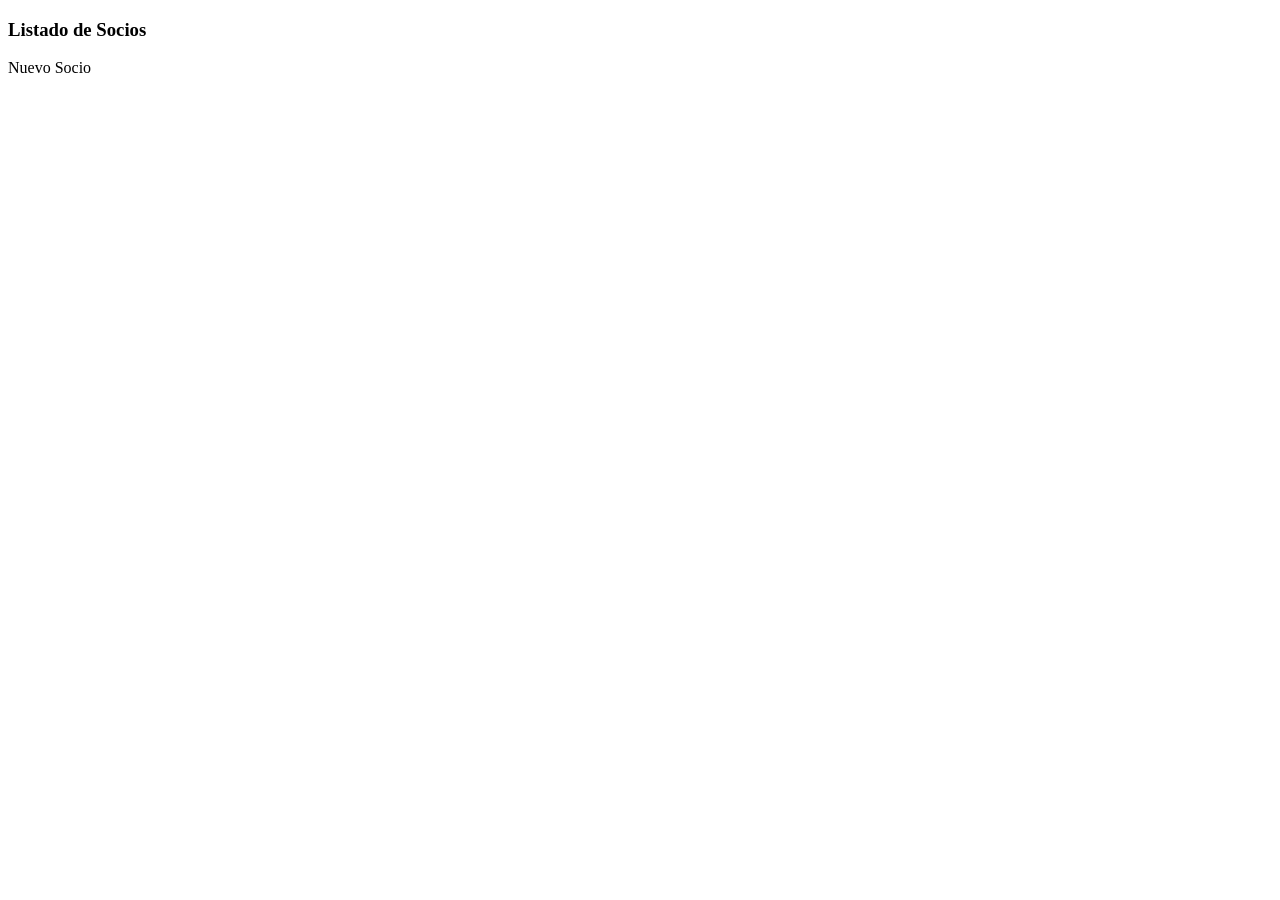
<file: src/main/resources/templates/members/index.html>
<!DOCTYPE html>
<html
        xmlns:layout="http://www.ultraq.net.nz/thymeleaf/layout"
        layout:decorate="~{layout/main.html}" lang="es">
<body>
    <div layout:fragment="content" class="container">
        <div class="card">
            <div class="card-body">
                <div class="d-flex justify-content-between mb-3">
                    <div>
                        <h3 class="text-">Listado de Socios</h3>
                    </div>
                    <div class="d-flex flex-column justify-content-center">
                        <a th:href="@{/socios/nuevo}" class="btn btn-sm btn-outline-info">
                            <i class="fas fa-plus"></i>
                            Nuevo Socio
                        </a>
                    </div>
                </div>

                <div class="row">
                    <div class="col">
                        <div th:replace="~{members/table.html :: table(${members})}"></div>
                    </div>
                </div>

            </div>

        </div>

    </div>
</body>
</html>
</file>
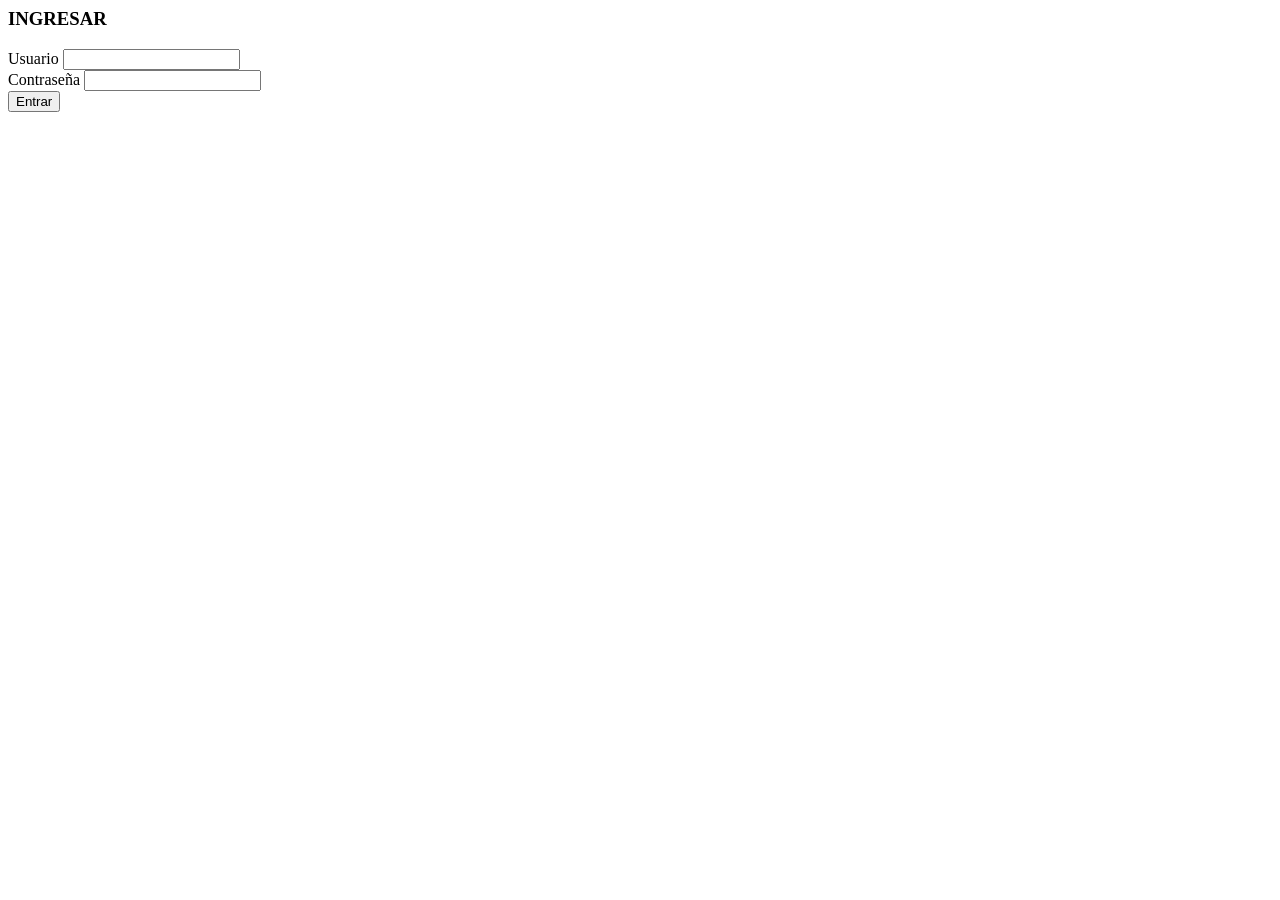
<file: src/main/resources/templates/login.html>
<html xmlns:th="http://www.thymeleaf.org"
      xmlns:layout="http://www.w3.org/1999/xhtml"
      layout:decorate="~{layout/main}">
<div layout:fragment="content" class="container mt-5">
    <div class="row justify-content-center">
        <div class="col-md-4 card bg-dark text-white p-4" style="--bs-bg-opacity: .8;">
            <h3 class="text-center">INGRESAR</h3>
            <form th:action="@{/login}" method="post">
                <div class="mb-3">
                    <label class="form-label">Usuario</label>
                    <input type="text" name="username" class="form-control" required>
                </div>
                <div class="mb-3">
                    <label class="form-label">Contraseña</label>
                    <input type="password" name="password" class="form-control" required>
                </div>
                <button type="submit" class="btn btn-outline-light w-100">Entrar</button>
            </form>
        </div>
    </div>
</div>
</html>
</file>
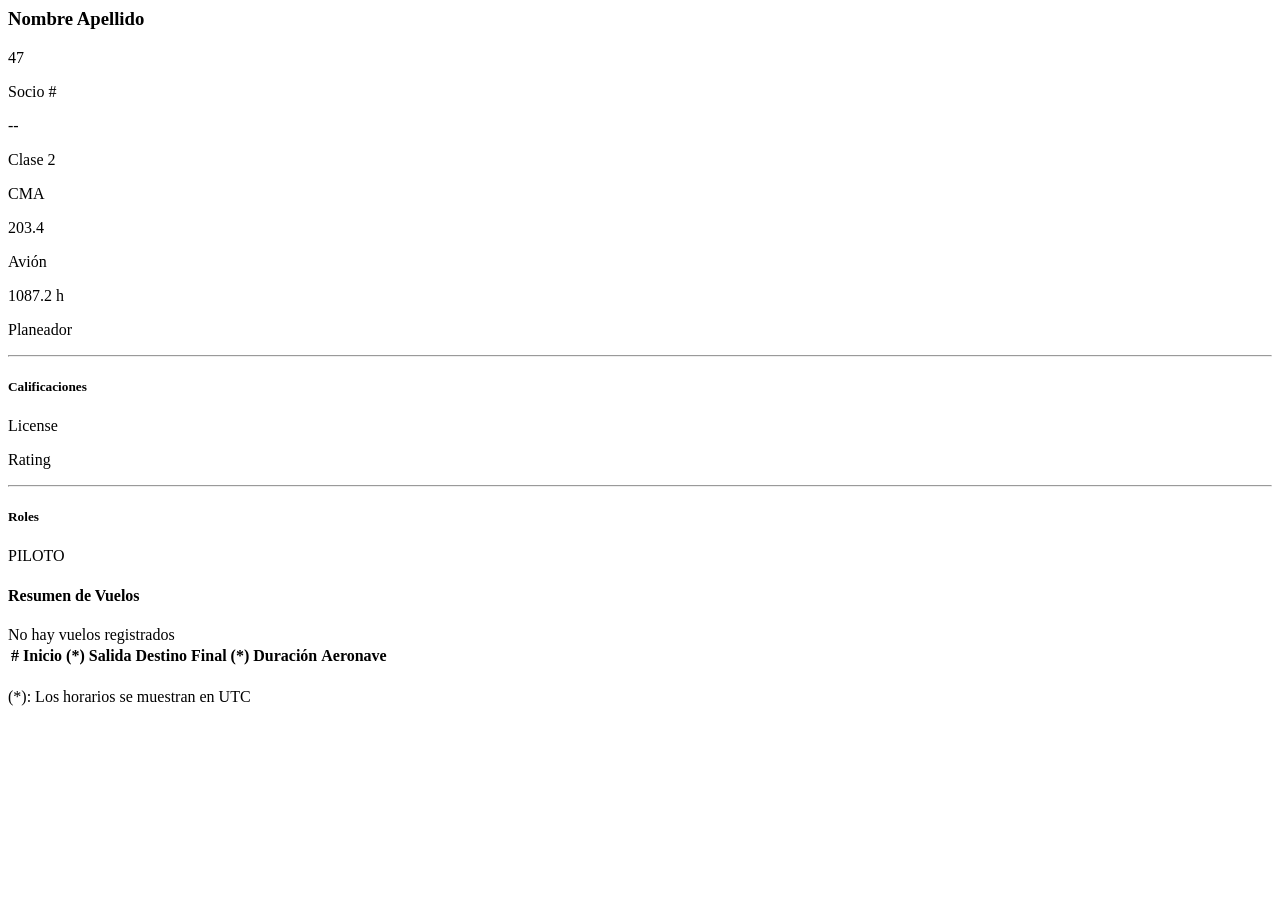
<file: src/main/resources/templates/profile.html>
<html xmlns:th="http://www.thymeleaf.org"
      xmlns:layout="http://www.w3.org/1999/xhtml"
      layout:decorate="~{layout/main}">
<div layout:fragment="content" class="container mt-3">
    <div class="row mb-3">
        <div class="col-md-3">
            <div class="card bg-dark text-white p-1" style="--bs-bg-opacity: .8;">
                <div class="card-body text-center">
                    <h3 class="card-title" th:text="${profile.fullName}">Nombre Apellido</h3>

                    <div class="row mt-3">
                        <div class="col">
                            <p class="mb-0 fw-bold" th:text="${profile.memberId}">47</p>
                            <p class="fw-light">Socio #</p>
                        </div>
                        <div class="col">
                            <p class="fw-bold mb-0" th:if="${profile.getMedicalIssuances().isEmpty()}">--</p>
                            <p class="fw-bold mb-0" th:each="issuance : ${profile.getMedicalIssuances()}"
                               th:text="${issuance.qualification.name}">Clase 2</p>
                            <p class="fw-light">CMA</p>
                        </div>
                    </div>

                    <div class="row mt-3">
                        <div class="col">
                            <p class="mb-0 fw-bold" th:text="${profile.memberId}">203.4</p>
                            <p class="fw-light">Avión</p>
                        </div>
                        <div class="col">
                            <p class="mb-0 fw-bold">1087.2 h</p>
                            <p class="fw-light">Planeador</p>
                        </div>
                    </div>

                    <hr class="border-light">

                    <h5>Calificaciones</h5>
                    <div th:each="issuance: ${profile.licenseIssuances}">
                        <p th:text="${issuance.qualification.name}" class="text-start">License</p>
                    </div>
                    <div th:each="issuance: ${profile.ratingIssuances}">
                        <p th:text="${issuance.qualification.name}" class="text-start">Rating</p>
                    </div>

                    <hr class="border-light">

                    <h5>Roles</h5>
                    <div class="d-flex flex-wrap justify-content-center gap-2 mt-3">
                        <span class="badge bg-primary" th:each="role : ${profile.activeRoles}" th:text="${role.role.name}">PILOTO</span>
                    </div>

                </div>
            </div>
        </div>

        <div class="col-md-9">
            <div class="card bg-dark text-white p-1" style="--bs-bg-opacity: .8;">
                <div class="card-body">
                    <h4 class="card-title border-bottom border-secondary">Resumen de Vuelos</h4>

                    <div th:if="${profile.flights.isEmpty()}">
                        <h class="text-center text-secondary mb-0 pt-3">No hay vuelos registrados</h>
                    </div>

                    <div th:if="${not profile.flights.isEmpty()}">
                        <table class="table table-dark bg-dark tablo-borderless mt-3">
                            <thead>
                            <tr>
                                <th scope="col">#</th>
                                <th scope="col">Inicio (*)</th>
                                <th scope="col">Salida</th>
                                <th scope="col">Destino</th>
                                <th scope="col">Final (*)</th>
                                <th scope="col">Duración</th>
                                <th scope="col">Aeronave</th>
                            </tr>
                            </thead>
                            <tbody>
                            <tr th:each="flight, flightStat : ${profile.flights}">
                                <td th:text="${flightStat.index+1}"></td>
                                <td th:text="${flight.startTime}"></td>
                                <td th:text="${flight.departureCode}"></td>
                                <td th:text="${flight.destinationCode}"></td>
                                <td th:text="${flight.stopTime}"></td>
                                <td th:text="${flight.duration}"></td>
                                <td th:text="${flight.aircraftReg}"></td>
                            </tr>
                            </tbody>
                        </table>
                        <p class="text-secondary mb-0">(*): Los horarios se muestran en UTC</p>

                    </div>

                </div>
            </div>
        </div>
    </div>
</div>
</html>
</file>
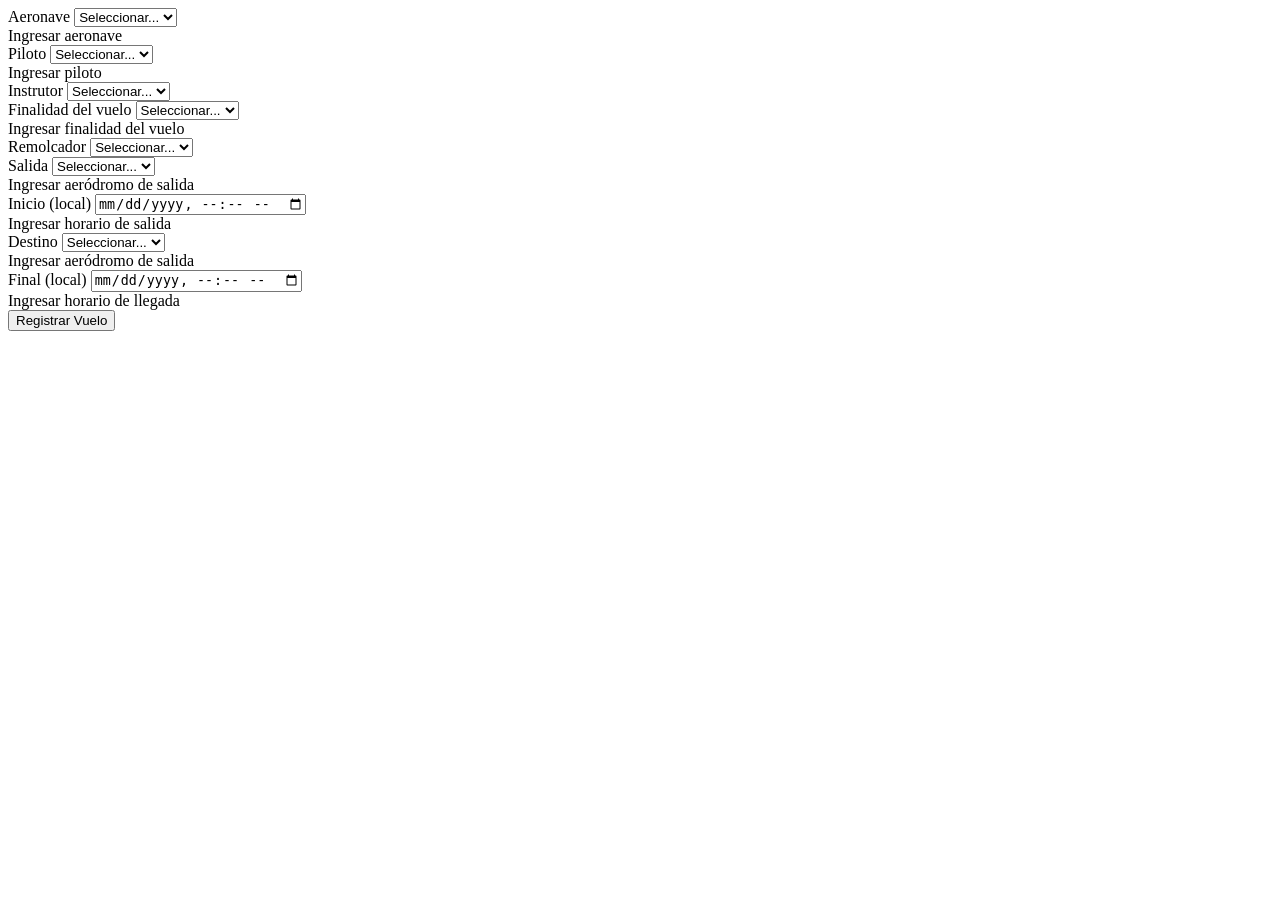
<file: src/main/resources/templates/flights/flight-form.html>
<!DOCTYPE html>
<html
        xmlns:layout="http://www.ultraq.net.nz/thymeleaf/layout"
        layout:decorate="~{layout/main.html}">
<body>
    <div layout:fragment="content" class="container">
        <form id="flightForm"
              th:action="@{/vuelos/nuevo}"
              th:object="${flight}"
              method="post"
              class="card p-4 bg-dark text-white needs-validation"
              novalidate>
            <div class="row mb-3">
                <div class="col">
                    <div class="input-group">
                        <label class="input-group-text" for="aircraftid">Aeronave</label>
                        <select id="aircraftid"
                                class="form-select"
                                required
                                th:field="*{aircraftId}"
                                th:classappend="${#fields.hasErrors('aircraftId')} ? 'is-invalid' : ''">
                            <option value="" selected>Seleccionar...</option>
                            <option th:each="aircraft : ${aircrafts}"
                                    th:value="${aircraft.id}"
                                    th:text="${aircraft.registration}"
                                    th:data-type="${aircraft.type}">
                            </option>
                        </select>
                        <div class="invalid-feedback">
                            <span th:if="${#fields.hasErrors('aircraftId')}" th:errors="*{aircraftId}"></span>
                            <span th:if="${!#fields.hasErrors('aircraftId')}">Ingresar aeronave</span>
                        </div>
                    </div>
                </div>
            </div>

            <div class="row mb-3">
                <div class="col">
                    <div class="input-group">
                        <label class="input-group-text" for="pilotInCommand">Piloto</label>
                        <select th:field="*{pilotInCommandId}"
                                th:classappend="${#fields.hasErrors('pilotInCommandId')} ? 'is-invalid' : ''"
                                id="pilotInCommand"
                                class="form-select"
                                required>
                            <option value="">Seleccionar...</option>
                            <option th:each="pilot : ${pilots}"
                                    th:value="${pilot.id}"
                                    th:text="${pilot.fullName}"></option>
                        </select>
                        <div class="invalid-feedback">
                            <span th:if="${#fields.hasErrors('pilotInCommandId')}" th:errors="*{pilotInCommandId}"></span>
                            <span th:if="${!#fields.hasErrors('pilotInCommandId')}">Ingresar piloto</span>
                        </div>
                    </div>
                </div>
            </div>

            <div class="row mb-3">
                <div class="col">
                    <div class="input-group">
                        <label class="input-group-text" for="instructorId">Instrutor</label>
                        <select th:field="*{instructorId}"
                                id="instructorId"
                                th:classappend="${#fields.hasErrors('instructorId')} ? 'is-invalid' : ''"
                                class="form-select">
                            <option value="">Seleccionar...</option>
                            <option th:each="instructor : ${instructors}" th:value="${instructor.id}" th:text="${instructor.fullName}"></option>
                        </select>
                    </div>
                </div>
            </div>

            <div class="row mb-3">
                <div class="col">
                    <div class="input-group">
                        <label class="input-group-text" for="flightTypeId">Finalidad del vuelo</label>
                        <select id="flightTypeId"
                                th:field="*{flightTypeId}"
                                th:classappend="${#fields.hasErrors('flightTypeId')} ? 'is-invalid' : ''"
                                class="form-select"
                                required>
                            <option value="">Seleccionar...</option>
                            <option th:each="type : ${flightTypes}"
                                    th:value="${type.id}"
                                    th:text="${type.name}"></option>
                        </select>
                        <div class="invalid-feedback">
                            <span th:if="${#fields.hasErrors('flightTypeId')}" th:errors="*{flightTypeId}"></span>
                            <span th:if="${!#fields.hasErrors('flightTypeId')}">Ingresar finalidad del vuelo</span>
                        </div>
                    </div>
                </div>
            </div>

            <div class="row mb-3 collapse" id="towAirplaneSection">
                <div class="col">
                    <div class="input-group">
                        <label class="input-group-text" for="towAirplaneId">Remolcador</label>
                        <select id="towAirplaneId"
                                th:field="*{towAirplaneId}"
                                class="form-select">
                            <option value="">Seleccionar...</option>
                            <option th:each="aircraft : ${aircrafts}" th:value="${aircraft.id}" th:text="${aircraft.registration}"></option>
                        </select>
                    </div>
                </div>
            </div>

            <div class="row mb-3">
                <div class="col">
                    <div class="input-group">
                        <label class="input-group-text" for="departureId">Salida</label>
                        <select id="departureId"
                                class="form-select"
                                required
                                th:field="*{departureId}"
                                th:classappend="${#fields.hasErrors('departureId')} ? 'is-invalid' : ''">
                            <option value="">Seleccionar...</option>
                            <option th:each="aerodrome : ${aerodromes}" th:value="${aerodrome.id}" th:text="${aerodrome.name}"></option>
                        </select>
                        <div class="invalid-feedback">
                            <span th:if="${#fields.hasErrors('departureId')}" th:errors="*{departureId}"></span>
                            <span th:if="${!#fields.hasErrors('departureId')}">Ingresar aeródromo de salida</span>
                        </div>
                    </div>
                </div>
                <div class="col">
                    <div class="input-group">
                        <label class="input-group-text" for="startTime">Inicio (local)</label>
                        <input type="datetime-local"
                                id="startTime"
                               class="form-control"
                               required
                               th:field="*{startTime}"
                               th:classappend="${#fields.hasErrors('startTime')} ? 'is-invalid' : ''">
                        <div class="invalid-feedback">
                            <span th:if="${#fields.hasErrors('startTime')}" th:errors="*{startTime}"></span>
                            <span th:if="${!#fields.hasErrors('startTime')}">Ingresar horario de salida</span>
                        </div>
                    </div>
                </div>
            </div>


            <div class="row mb-3">
                <div class="col">
                    <div class="input-group">
                        <label class="input-group-text" for="destinationId">Destino</label>
                        <select id="destinationId"
                                class="form-select"
                                required
                                th:field="*{destinationId}"
                                th:classappend="${#fields.hasErrors('destinationId')} ? 'is-invalid' : ''">
                            <option value="">Seleccionar...</option>
                            <option th:each="aerodrome : ${aerodromes}" th:value="${aerodrome.id}" th:text="${aerodrome.name}"></option>
                        </select>
                        <div class="invalid-feedback">
                            <span th:if="${#fields.hasErrors('destinationId')}" th:errors="*{destinationId}"></span>
                            <span th:if="${!#fields.hasErrors('destinationId')}">Ingresar aeródromo de salida</span>
                        </div>
                    </div>
                </div>
                <div class="col">
                    <div class="input-group">
                        <label class="input-group-text" for="stopTime">Final (local)</label>
                        <input id="stopTime"
                               class="form-control"
                               type="datetime-local"
                               required
                               th:field="*{stopTime}"
                               th:classappend="${#fields.hasErrors('stopTime')} ? 'is-invalid' : ''">
                        <div class="invalid-feedback">
                            <span th:if="${#fields.hasErrors('stopTime')}" th:errors="*{stopTime}"></span>
                            <span th:if="${!#fields.hasErrors('stopTime')}">Ingresar horario de llegada</span>
                        </div>
                    </div>
                </div>
            </div>

            <div class="row">
                <div class="col">
                    <button type="submit" class="btn btn-primary w-100">Registrar Vuelo</button>
                </div>
            </div>
        </form>
    </div>
</body>
</html>
</file>
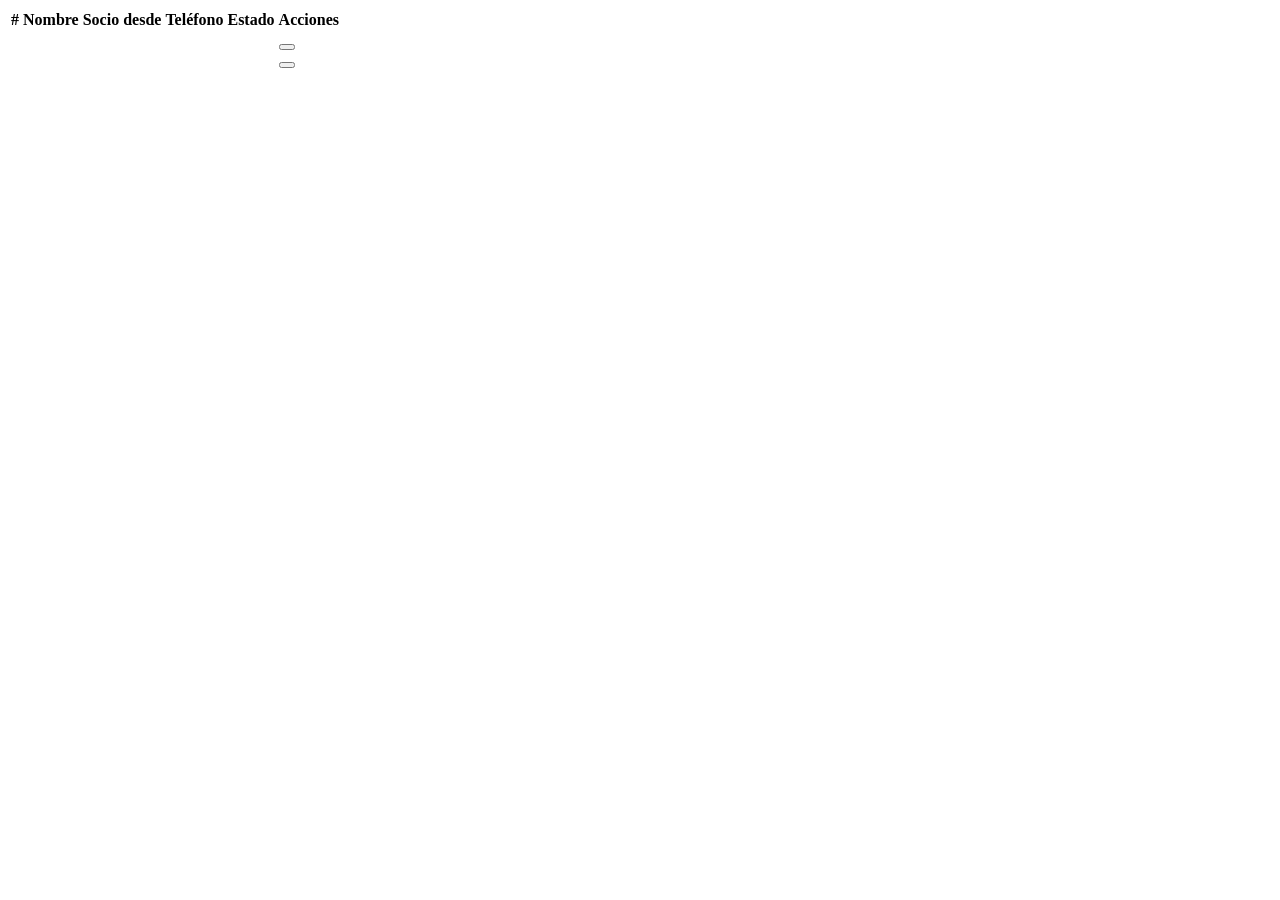
<file: src/main/resources/templates/members/table.html>
<!DOCTYPE html>
<html lang="en">
<table th:fragment="table(members)" class="table text-center">
  <thead>
  <tr>
    <th scope="col">#</th>
    <th scope="col">Nombre</th>
    <th scope="col">Socio desde</th>
    <th scope="col">Teléfono</th>
    <th scope="col">Estado</th>
    <th scope="col">Acciones</th>
  </tr>
  </thead>
  <tbody>
  <tr th:each="member : ${members}">
    <th scope="row" th:text="${member.memberId}"></th>
    <td th:text="${member.getFirstName()} + ' ' + ${member.getLastName()}"></td>
    <td th:text="${member.getSignUpDate()}"></td>
    <td th:text="${member.getPhone()}"></td>
    <td th:text="${member.isActive} ? 'Activo' : 'Inactivo'"></td>
    <td class="text-center">
      <div class="d-flex justify-content-center" role="group">

        <a th:href="@{/socios/ver/{id}(id=${member.id})}" class="btn btn-sm btn-outline-secondary me-1">
          <i class="fas fa-eye"></i>
        </a>

        <a th:if="${member.isActive}" th:href="@{/socios/editar/{id}(id=${member.id})}" class="btn btn-sm btn-outline-primary me-1">
          <i class="fas fa-edit"></i>
        </a>

        <form th:if="${not member.isActive}" th:action="@{/socios/dar-de-alta/{id}(id = ${member.id})}" method="post">
          <button type="submit" class="btn btn-sm btn-outline-info"
                  data-bs-toggle="tooltip"
                  data-bs-placement="top"
                  data-bs-title="Dar de alta">
            <i class="fas fa-check"></i>
          </button>
        </form>

        <form th:if="${member.isActive}" th:action="@{/socios/dar-de-baja/{id}(id = ${member.id})}" method="post"
              onsubmit="return confirm('¿Está seguro de que desea dar de baja este socio?');">
          <button type="submit" class="btn btn-sm btn-outline-danger"
                  data-bs-toggle="tooltip"
                  data-bs-placement="top"
                  data-bs-title="Dar de baja">
            <i class="fas fa-trash"></i>
          </button>
        </form>
      </div>
    </td>
  </tr>
  </tbody>
</table>
</html>
</file>
